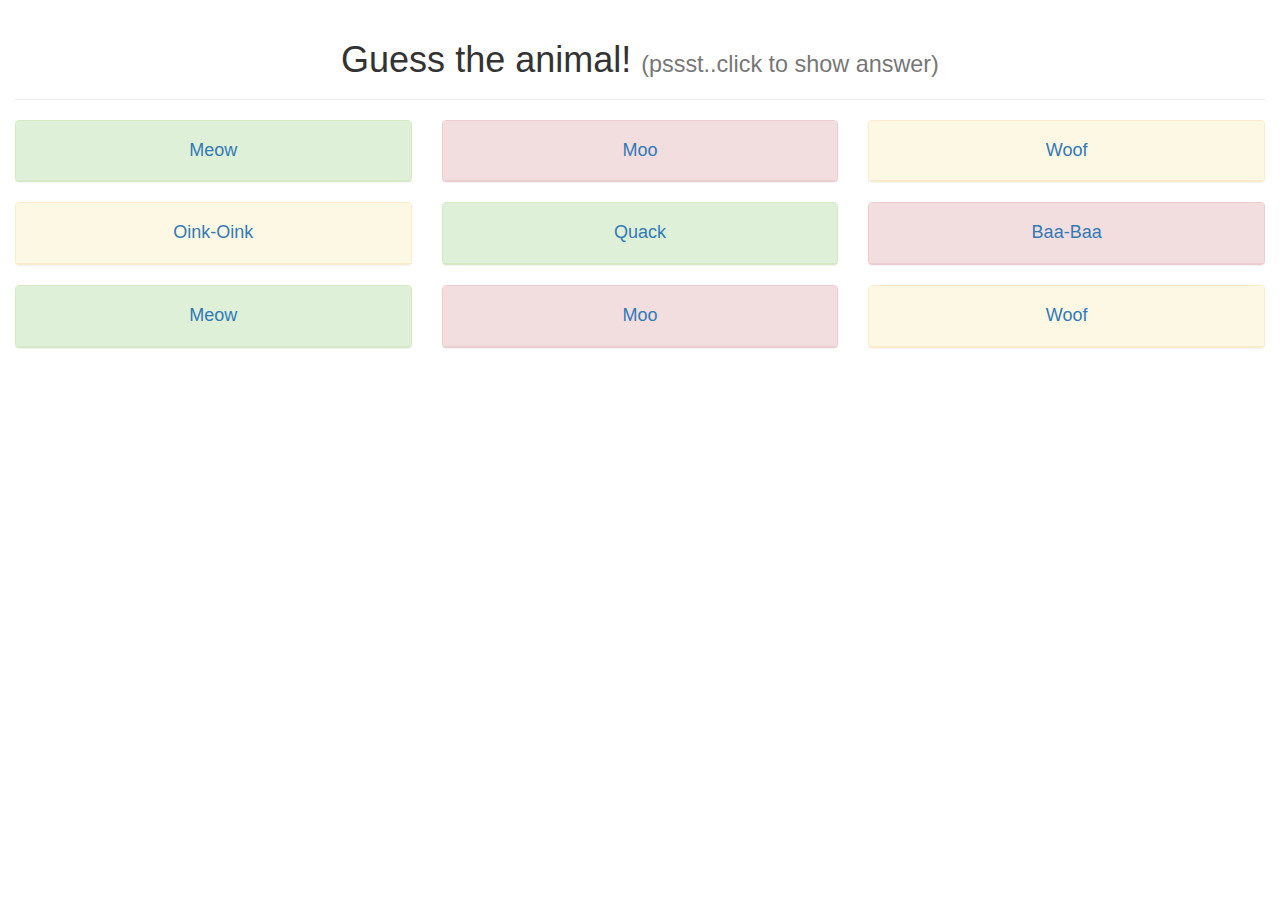
<file: Bootstrap Animals/index.html>
<!DOCTYPE html>
<html>


  <head>
    <title> Bootstrap Website </title>
    <link rel="stylesheet" href="css/bootstrap.min.css">
    <link rel="stylesheet" href="css/styles.css">
    <script src="js/jquery.js"></script>
    <script src="js/bootstrap.js"></script>
  </head>
  <body>
    <div class="container-fluid">
      <header class="page-header">
        <h1 class="text-center"> Guess the animal! <small> (pssst..click to show answer) </small></h1>
      </header>

      <div class="row">
      <div class="col-md-4 col-xs-6 thumb">
          <div class="panel panel-success">
               <div class="panel-heading">
                 <h4 class="text-center"><a href="#cla1" data-toggle="collapse">Meow</a></h4>
               </div>
           <div id="cla1" class="collapse panel-collapse">

                 <div class="panel-body">
                    <img class="img-responsive" src="images/cat.jpg" alt="">
                </div>

                <div class="panel-footer">
                  <p> It's a cat!</p>
              </div>
          </div>
         </div>
      </div>

      <div class="col-md-4 col-xs-6 thumb">
          <div class="panel panel-danger">
               <div class="panel-heading">
                 <h4 class="text-center"><a href="#cla2" data-toggle="collapse">Moo</a></h4>
               </div>
           <div id="cla2" class="collapse panel-collapse">

                 <div class="panel-body">
                    <img class="img-responsive" src="images/cow.jpg" alt="">
                </div>

                <div class="panel-footer">
                  <p> It's a cow! </p>
              </div>
          </div>
         </div>
       </div>

       <div class="col-md-4 col-xs-6 thumb">
           <div class="panel panel-warning">
                <div class="panel-heading">
                  <h4 class="text-center"><a href="#cla3" data-toggle="collapse">Woof</a></h4>
                </div>
            <div id="cla3" class="collapse panel-collapse">

                  <div class="panel-body">
                     <img class="img-responsive" src="images/dog.jpg" alt="">
                 </div>

                 <div class="panel-footer">
                   <p> It's a dog!</p>
               </div>
           </div>
          </div>
        </div>

        <div class="col-md-4 col-xs-6 thumb">
            <div class="panel panel-warning">
                 <div class="panel-heading">
                   <h4 class="text-center"><a href="#cla4" data-toggle="collapse">Oink-Oink</a></h4>
                 </div>
             <div id="cla4" class="collapse panel-collapse">

                   <div class="panel-body">
                      <img class="img-responsive" src="images/pig.jpg" alt="">
                  </div>

                  <div class="panel-footer">
                    <p> It's a pig!</p>
                </div>
            </div>
           </div>
         </div>

         <div class="col-md-4 col-xs-6 thumb">
             <div class="panel panel-success">
                  <div class="panel-heading">
                    <h4 class="text-center"><a href="#cla5" data-toggle="collapse">Quack</a></h4>
                  </div>
              <div id="cla5" class="collapse panel-collapse">

                    <div class="panel-body">
                       <img class="img-responsive" src="images/duck.jpg" alt="">
                   </div>

                   <div class="panel-footer">
                     <p> It's a duck! </p>
                 </div>
             </div>
            </div>
          </div>

          <div class="col-md-4 col-xs-6 thumb">
              <div class="panel panel-danger">
                   <div class="panel-heading">
                     <h4 class="text-center"><a href="#cla6" data-toggle="collapse">Baa-Baa</a></h4>
                   </div>
               <div id="cla6" class="collapse panel-collapse">

                     <div class="panel-body">
                        <img class="img-responsive" src="images/sheep.jpg" alt="">
                    </div>

                    <div class="panel-footer">
                      <p> It's a sheep </p>
                  </div>
              </div>
             </div>
           </div>

           <div class="col-md-4 col-xs-6 thumb">
               <div class="panel panel-success">
                    <div class="panel-heading">
                      <h4 class="text-center"><a href="#cla7" data-toggle="collapse">Meow</a></h4>
                    </div>
                <div id="cla7" class="collapse panel-collapse">

                      <div class="panel-body">
                         <img class="img-responsive" src="images/cat.jpg" alt="">
                     </div>

                     <div class="panel-footer">
                       <p> It's a cat!</p>
                   </div>
               </div>
              </div>
           </div>

           <div class="col-md-4 col-xs-6 thumb">
               <div class="panel panel-danger">
                    <div class="panel-heading">
                      <h4 class="text-center"><a href="#cla8" data-toggle="collapse">Moo</a></h4>
                    </div>
                <div id="cla8" class="collapse panel-collapse">

                      <div class="panel-body">
                         <img class="img-responsive" src="images/cow.jpg" alt="">
                     </div>

                     <div class="panel-footer">
                       <p> It's a cow! </p>
                   </div>
               </div>
              </div>
            </div>

            <div class="col-md-4 col-xs-6 thumb">
                <div class="panel panel-warning">
                     <div class="panel-heading">
                       <h4 class="text-center"><a href="#cla9" data-toggle="collapse">Woof</a></h4>
                     </div>
                 <div id="cla9" class="collapse panel-collapse">

                       <div class="panel-body">
                          <img class="img-responsive" src="images/dog.jpg" alt="">
                      </div>

                      <div class="panel-footer">
                        <p> It's a dog!</p>
                    </div>
                </div>
               </div>
             </div>




      </div>
    </div>



    </div>
  </body>
</html>
</file>
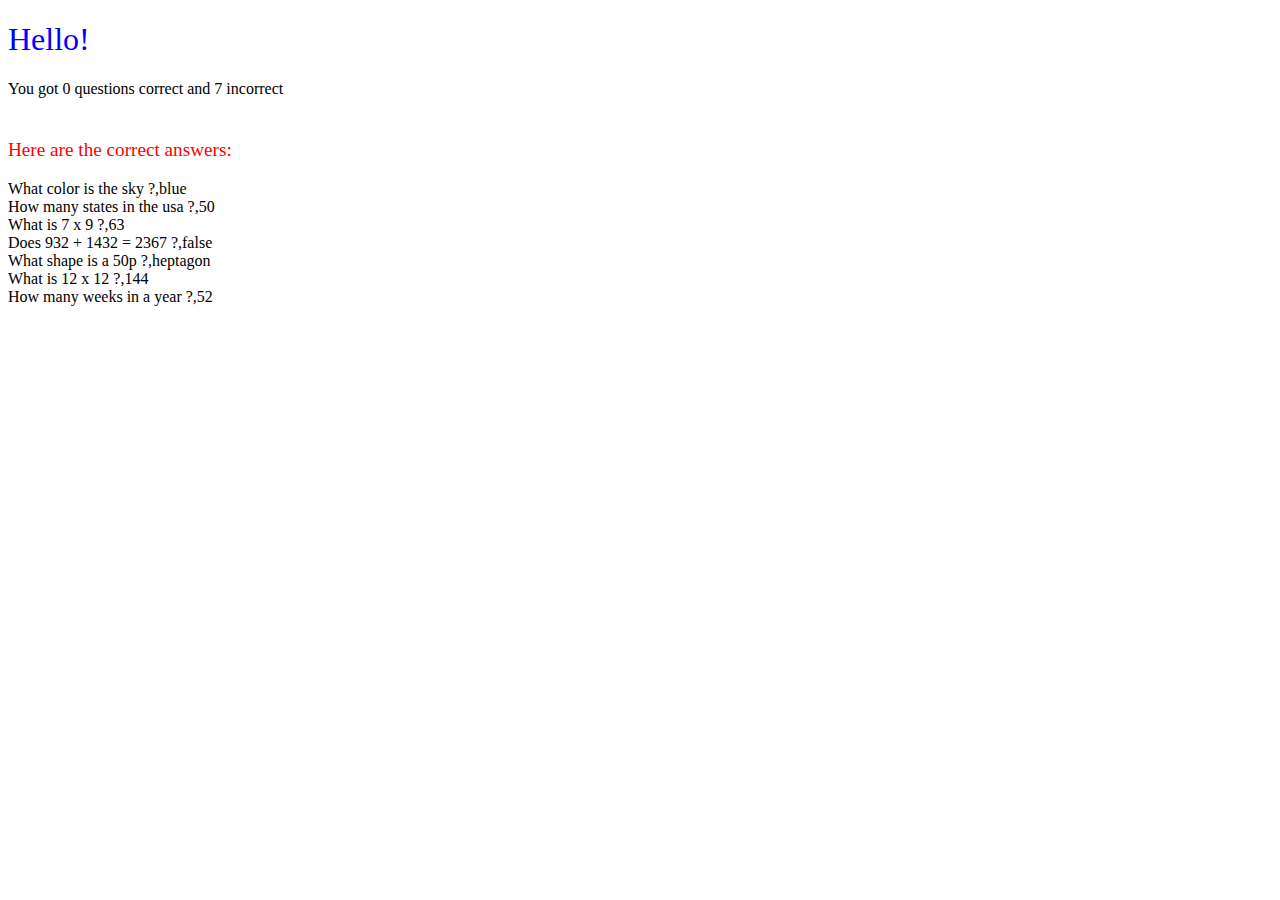
<file: Javascript Quiz/index.html>
<!DOCTYPE html>
<html lang="en">
<head>
  <meta charset="UTF-8">
  <title>JavaScript Quiz</title>
  <link rel="stylesheet" href="styles.css">
</head>
<body>
  <h1> Hello! </h1>
<script src="quiz.js"></script>
</body>
</html>
</file>
<file: Bootstrap Animals/css/styles.css>
.panel-body > img {
 margin: 0 auto;
}

.panel-footer > p {
  text-align: center;
  font-size: 2rem;
  font-family: sans-serif;
  word-spacing:0.2rem;
}
</file>
<file: Javascript Quiz/styles.css>
h1 {
  font-weight: 200;
  font-size: 2em;
  color: blue;
}

p {
  font-weight: 200;
  font-size: 1.2em;
  font-family:fantasy;
  color: red;
}
</file>
